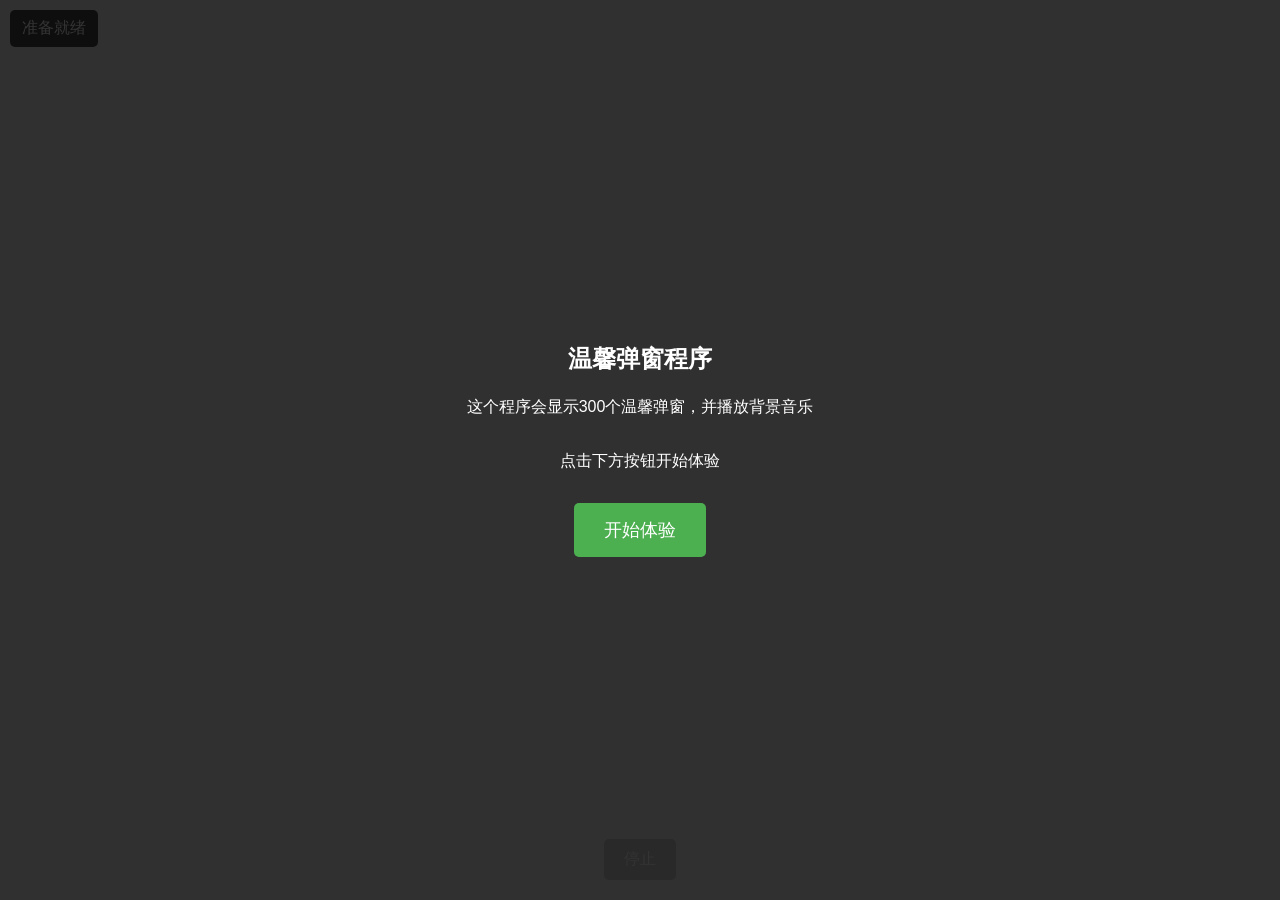
<file: index.html>
<!DOCTYPE html>
<html lang="zh-CN">
<head>
    <meta charset="UTF-8">
    <meta name="viewport" content="width=device-width, initial-scale=1.0">
    <title>温馨弹窗</title>
    <style>
        * { margin: 0; padding: 0; box-sizing: border-box; }
        body { 
            margin: 0; padding: 0; overflow: hidden; 
            background-color: #f0f0f0; 
            font-family: "Microsoft YaHei", Arial, sans-serif;
        }
        .tip {
            position: absolute;
            padding: 15px;
            border-radius: 10px;
            box-shadow: 0 4px 15px rgba(0,0,0,0.2);
            max-width: 200px;
            text-align: center;
            font-size: 16px;
            animation: fadeIn 0.8s, fadeOut 0.8s 9.2s;
        }
        @keyframes fadeIn {
            from { opacity: 0; transform: scale(0.8) translateY(20px); }
            to { opacity: 1; transform: scale(1) translateY(0); }
        }
        @keyframes fadeOut {
            from { opacity: 1; transform: scale(1) translateY(0); }
            to { opacity: 0; transform: scale(0.8) translateY(-20px); }
        }
        .status {
            position: fixed;
            top: 10px;
            left: 10px;
            background: rgba(0,0,0,0.7);
            color: white;
            padding: 8px 12px;
            border-radius: 5px;
            z-index: 2000;
        }
        .control {
            position: fixed;
            bottom: 20px;
            left: 50%;
            transform: translateX(-50%);
            z-index: 2000;
            display: flex;
            gap: 10px;
        }
        button {
            padding: 10px 20px;
            background: #4CAF50;
            color: white;
            border: none;
            border-radius: 5px;
            cursor: pointer;
            font-size: 16px;
        }
        button:disabled {
            background: #cccccc;
            cursor: not-allowed;
        }
        .welcome {
            position: fixed;
            top: 0;
            left: 0;
            width: 100%;
            height: 100%;
            background: rgba(0,0,0,0.8);
            display: flex;
            flex-direction: column;
            justify-content: center;
            align-items: center;
            color: white;
            z-index: 3000;
            text-align: center;
            padding: 20px;
        }
        .welcome h1 {
            margin-bottom: 20px;
            font-size: 24px;
        }
        .welcome p {
            margin-bottom: 30px;
            font-size: 16px;
            line-height: 1.5;
        }
        .start-main {
            padding: 15px 30px;
            background: #4CAF50;
            color: white;
            border: none;
            border-radius: 5px;
            font-size: 18px;
            cursor: pointer;
        }
    </style>
</head>
<body>
    <div class="welcome" id="welcome">
        <h1>温馨弹窗程序</h1>
        <p>这个程序会显示300个温馨弹窗，并播放背景音乐</p>
        <p>点击下方按钮开始体验</p>
        <button class="start-main" id="startMain">开始体验</button>
    </div>
    
    <div class="status" id="status">准备就绪</div>
    <div class="control">
        <button id="startBtn" style="display:none;">开始温馨弹窗</button>
        <button id="stopBtn" disabled>停止</button>
    </div>

    <script>
        // 温馨语句列表
        const tips = [
            "你今天真好看！", "世界因你而美好", "保持微笑 :)", "你是最棒的",
            "一切都会好起来的", "相信自己", "今天也是美好的一天", "加油！",
            "保持积极心态", "你值得被爱", "每一天都是新的开始", "坚持就是胜利",
            "困难只是暂时的", "你很特别", "不要放弃", "前方有光",
            "生活充满希望", "你是独一无二的", "一切皆有可能", "心怀感恩",
            "善待自己", "小小的进步也是进步", "慢慢来，比较快", "你已经做得很好了",
            "明天会更好", "阳光总在风雨后", "爱自己是最重要的事", "享受当下",
            "你的存在让世界更美好", "每一天都是礼物", "微笑是最好的语言",
            "心中有爱，眼中有光", "做自己的太阳", "温暖他人，照亮自己"
        ];

        const colors = [
            "#FFB6C1", "#87CEEB", "#90EE90", "#E6E6FA",
            "#FFFFE0", "#DDA0DD", "#FF7F50", "#FFE4C4",
            "#7FFFD4", "#FFE4E1", "#F0FFF0", "#F5F5DC"
        ];

        let tipCount = 0;
        const totalTips = 300;
        let isRunning = false;
        let audio = null;
        let musicStarted = false;

        const welcomeEl = document.getElementById('welcome');
        const statusEl = document.getElementById('status');
        const startMainBtn = document.getElementById('startMain');
        const startBtn = document.getElementById('startBtn');
        const stopBtn = document.getElementById('stopBtn');

        function updateStatus(message) {
            statusEl.textContent = message;
        }

        // 初始化音频 - 但不立即播放
        function initAudio() {
            // 替换为你的GitHub用户名
            const githubUsername = 'codehunter-z'; // 请确保这是正确的用户名
            const musicUrl = `https://${githubUsername}.github.io/background_music.mp3`;
            
            audio = new Audio(musicUrl);
            audio.volume = 0.5;
            
            // 添加事件监听器
            audio.addEventListener('canplay', () => {
                console.log('音频可以播放了');
            });
            
            audio.addEventListener('error', (e) => {
                console.error('音频加载错误:', e);
                updateStatus("音乐加载失败，但弹窗会继续显示");
            });
            
            audio.addEventListener('ended', () => {
                console.log('音乐播放完毕');
                musicStarted = false;
            });
            
            return audio;
        }

        // 播放音乐的函数
        function playMusic() {
            if (!audio || musicStarted) return;
            
            const playPromise = audio.play();
            
            if (playPromise !== undefined) {
                playPromise.then(() => {
                    console.log('音乐开始播放');
                    musicStarted = true;
                    updateStatus("音乐播放中...");
                }).catch(error => {
                    console.log('自动播放被阻止:', error);
                    updateStatus("点击页面任意位置播放音乐");
                    
                    // 添加点击事件来播放音乐
                    const playOnClick = () => {
                        audio.play().then(() => {
                            console.log('用户交互后音乐开始播放');
                            musicStarted = true;
                            updateStatus("音乐播放中...");
                        }).catch(e => {
                            console.error('播放失败:', e);
                        });
                        document.removeEventListener('click', playOnClick);
                    };
                    document.addEventListener('click', playOnClick);
                });
            }
        }

        function createTip() {
            if (tipCount >= totalTips || !isRunning) return;
            
            const tip = document.createElement('div');
            tip.className = 'tip';
            tip.textContent = tips[Math.floor(Math.random() * tips.length)];
            tip.style.backgroundColor = colors[Math.floor(Math.random() * colors.length)];
            
            const x = Math.random() * (window.innerWidth - 200);
            const y = Math.random() * (window.innerHeight - 100);
            tip.style.left = `${x}px`;
            tip.style.top = `${y}px`;
            
            document.body.appendChild(tip);
            tipCount++;
            updateStatus(`已创建: ${tipCount}/${totalTips}`);
            
            setTimeout(() => {
                if (tip.parentNode) tip.parentNode.removeChild(tip);
            }, 10000);
        }

        function startTips() {
            if (isRunning) return;
            
            isRunning = true;
            startBtn.disabled = true;
            stopBtn.disabled = false;
            tipCount = 0;
            
            updateStatus("正在创建弹窗...");
            
            // 播放音乐
            playMusic();
            
            // 创建弹窗
            for (let i = 0; i < totalTips; i++) {
                setTimeout(() => createTip(), i * 50);
            }
        }

        function stopTips() {
            isRunning = false;
            startBtn.disabled = false;
            stopBtn.disabled = true;
            if (audio && musicStarted) {
                audio.pause();
                audio.currentTime = 0;
                musicStarted = false;
            }
            updateStatus("已停止");
            // 清除所有弹窗
            document.querySelectorAll('.tip').forEach(tip => tip.remove());
        }

        // 主开始按钮点击事件
        startMainBtn.addEventListener('click', function() {
            // 隐藏欢迎界面
            welcomeEl.style.display = 'none';
            // 显示主控制按钮
            startBtn.style.display = 'block';
            
            // 初始化音频
            initAudio();
            
            // 自动开始弹窗
            startTips();
        });

        startBtn.addEventListener('click', startTips);
        stopBtn.addEventListener('click', stopTips);

        // 初始化
        updateStatus("准备就绪");
    </script>
</body>
</html>
</file>
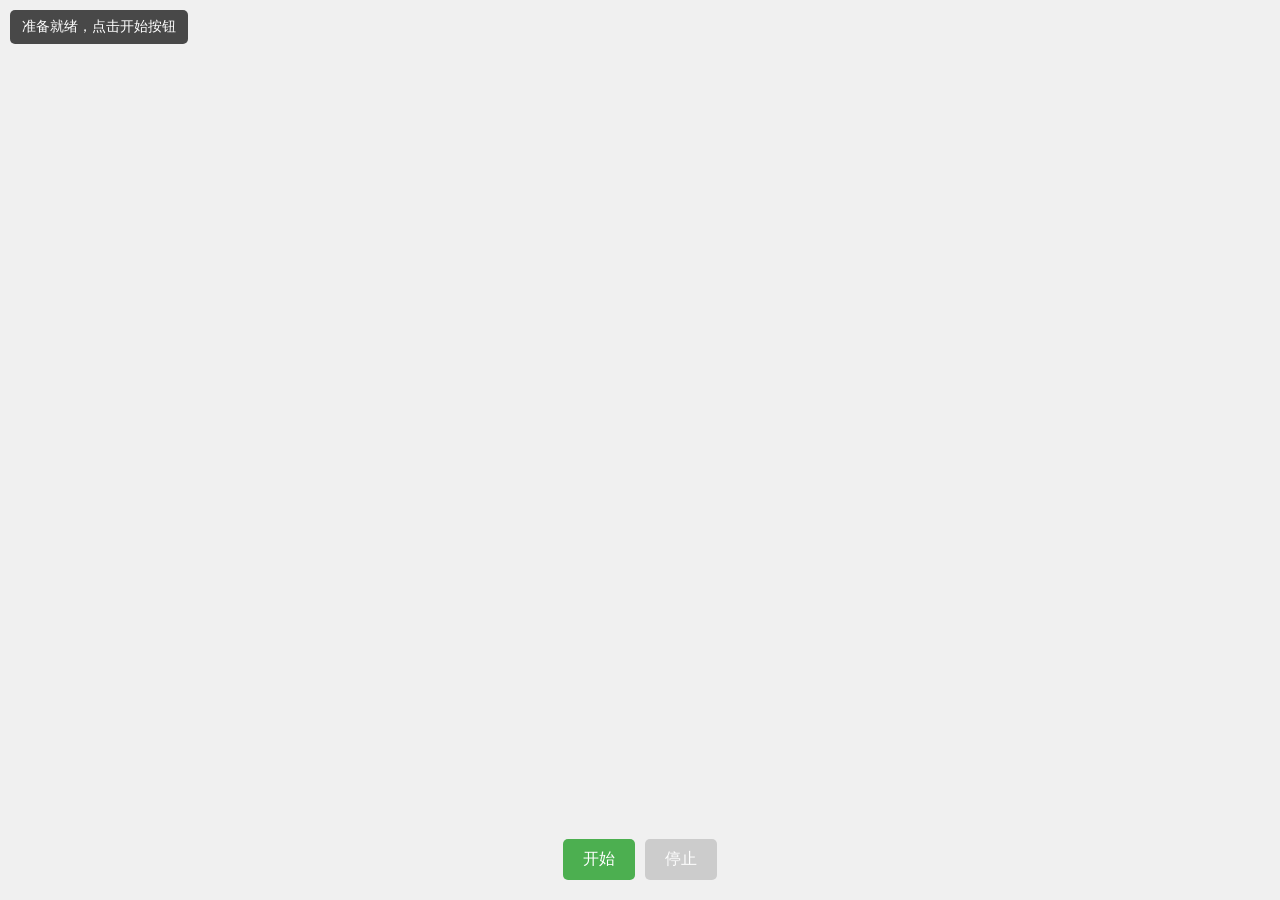
<file: 温馨弹窗.html>
<!DOCTYPE html>
<html lang="zh-CN">
<head>
    <meta charset="UTF-8">
    <meta name="viewport" content="width=device-width, initial-scale=1.0, maximum-scale=1.0, user-scalable=no">
    <title>温馨弹窗</title>
    <style>
        * {
            margin: 0;
            padding: 0;
            box-sizing: border-box;
        }
        
        body {
            margin: 0;
            padding: 0;
            overflow: hidden;
            background-color: #f0f0f0;
            font-family: "Microsoft YaHei", "微软雅黑", Arial, sans-serif;
            width: 100vw;
            height: 100vh;
            position: fixed;
            touch-action: none;
        }
        
        .tip {
            position: absolute;
            padding: 15px;
            border-radius: 10px;
            box-shadow: 0 4px 15px rgba(0,0,0,0.2);
            max-width: 200px;
            min-width: 150px;
            text-align: center;
            font-size: 16px;
            line-height: 1.4;
            word-wrap: break-word;
            animation: fadeIn 0.8s, fadeOut 0.8s 9.2s;
            z-index: 1000;
            user-select: none;
            -webkit-user-select: none;
            -webkit-touch-callout: none;
        }
        
        @keyframes fadeIn {
            from { 
                opacity: 0; 
                transform: scale(0.8) translateY(20px);
            }
            to { 
                opacity: 1; 
                transform: scale(1) translateY(0);
            }
        }
        
        @keyframes fadeOut {
            from { 
                opacity: 1; 
                transform: scale(1) translateY(0);
            }
            to { 
                opacity: 0; 
                transform: scale(0.8) translateY(-20px);
            }
        }
        
        .status {
            position: fixed;
            top: 10px;
            left: 10px;
            background: rgba(0,0,0,0.7);
            color: white;
            padding: 8px 12px;
            border-radius: 5px;
            font-size: 14px;
            z-index: 2000;
        }
        
        .control {
            position: fixed;
            bottom: 20px;
            left: 50%;
            transform: translateX(-50%);
            z-index: 2000;
            display: flex;
            gap: 10px;
        }
        
        button {
            padding: 10px 20px;
            background: #4CAF50;
            color: white;
            border: none;
            border-radius: 5px;
            font-size: 16px;
            cursor: pointer;
        }
        
        button:disabled {
            background: #cccccc;
            cursor: not-allowed;
        }
    </style>
</head>
<body>
    <div class="status" id="status">准备中...</div>
    
    <div class="control">
        <button id="startBtn">开始</button>
        <button id="stopBtn" disabled>停止</button>
    </div>

    <script>
        // 温馨语句列表
        const tips = [
            "你今天真好看！", "世界因你而美好", "保持微笑 :)", "你是最棒的",
            "一切都会好起来的", "相信自己", "今天也是美好的一天", "加油！",
            "保持积极心态", "你值得被爱", "每一天都是新的开始", "坚持就是胜利",
            "困难只是暂时的", "你很特别", "不要放弃", "前方有光",
            "生活充满希望", "你是独一无二的", "一切皆有可能", "心怀感恩",
            "善待自己", "小小的进步也是进步", "慢慢来，比较快", "你已经做得很好了",
            "明天会更好", "阳光总在风雨后", "爱自己是最重要的事", "享受当下",
            "你的存在让世界更美好", "每一天都是礼物", "微笑是最好的语言",
            "心中有爱，眼中有光", "做自己的太阳", "温暖他人，照亮自己",
            "坚持梦想", "勇敢前行", "温柔待人", "感恩遇见",
            "珍惜当下", "未来可期", "做真实的自己", "心若向阳，无畏悲伤",
            "时光不语，静待花开", "岁月静好，浅笑安然", "心之所向，素履以往",
            "以梦为马，不负韶华", "但行好事，莫问前程", "你若盛开，蝴蝶自来",
            "心平气和，万事皆安", "知足常乐，随遇而安", "心怀希望，所向披靡",
            "自律给我自由", "努力成为更好的自己", "每天进步一点点",
            "不忘初心，方得始终", "越努力，越幸运", "细节决定成败",
            "态度决定一切", "行动胜于空谈", "坚持就是力量", "自信是成功的第一步",
            "乐观面对生活", "宽容他人，善待自己", "用心感受美好",
            "发现生活中的小确幸", "传递正能量", "分享快乐", "帮助他人，快乐自己",
            "用爱温暖世界", "善良是一种选择", "真诚待人", "保持好奇心",
            "学习是一生的事业", "知识改变命运", "阅读丰富心灵", "思考使人进步",
            "实践出真知", "创新改变世界", "团队合作力量大", "沟通从心开始",
            "理解包容他人", "尊重不同观点", "感恩所有遇见", "珍惜每一份情谊",
            "家人是最温暖的港湾", "朋友是人生的财富", "爱情需要用心经营",
            "亲情永远最珍贵", "友情地久天长", "师生情谊难忘", "同事互助共进",
            "邻里和睦相处", "社会和谐美好", "国家繁荣昌盛", "世界和平共处",
            "保护环境，人人有责", "节约资源，从我做起", "绿色生活，健康长久",
            "运动保持活力", "健康饮食很重要", "充足睡眠养精神", "心情愉快身体好",
            "工作生活平衡", "劳逸结合效率高", "定期放松心情", "旅行开阔眼界",
            "音乐陶冶情操", "艺术丰富生活", "美食带来快乐", "运动释放压力",
            "冥想平静心灵", "瑜伽舒展身体", "舞蹈表达情感", "绘画创造美好",
            "写作记录生活", "摄影捕捉瞬间", "手工制作乐趣", "园艺亲近自然",
            "宠物陪伴温暖", "读书增长智慧", "电影体验人生", "戏剧感悟生活",
            "科学探索真理", "技术改变生活", "商业创造价值", "教育塑造未来",
            "医疗守护健康", "法律维护公正", "文化传承精神", "历史启迪智慧",
            "哲学思考人生", "宗教寄托心灵", "道德规范行为", "礼仪展现修养",
            "诚信立身之本", "责任担当表现", "勇气面对挑战", "智慧解决问题",
            "耐心等待结果", "细心做好每事", "恒心坚持到底", "决心达成目标",
            "信心战胜困难", "爱心温暖世界", "善心帮助他人", "真心对待朋友",
            "热心服务社会", "虚心学习进步", "静心思考人生", "宽心面对得失",
            "平常心看待成败", "欢喜心享受生活", "感恩心珍惜拥有", "慈悲心关爱众生"
        ];

        // 背景颜色列表
        const colors = [
            "#FFB6C1", "#87CEEB", "#90EE90", "#E6E6FA",
            "#FFFFE0", "#DDA0DD", "#FF7F50", "#FFE4C4",
            "#7FFFD4", "#FFE4E1", "#F0FFF0", "#F5F5DC",
            "#FFEBCD", "#FFEFD5", "#F0F8FF", "#F8F8FF",
            "#F5F5F5", "#FFF5EE", "#FDF5E6", "#FFFAF0",
            "#FFFFF0", "#F0FFFF", "#E0FFFF", "#E6E6FA",
            "#FFF0F5", "#FFE4E1", "#FFDAB9", "#FFC0CB",
            "#FFA07A", "#FF8C00", "#FF7F50", "#FF6347",
            "#FF4500", "#FFD700", "#FFA500", "#FF8C00",
            "#B0E0E6", "#ADD8E6", "#87CEEB", "#87CEFA",
            "#00BFFF", "#B0C4DE", "#1E90FF", "#6495ED",
            "#7B68EE", "#6A5ACD", "#483D8B", "#8A2BE2",
            "#9370DB", "#BA55D3", "#DA70D6", "#EE82EE",
            "#DDA0DD", "#FF00FF", "#FF69B4", "#FF1493",
            "#C71585", "#DB7093", "#FFC0CB", "#FFB6C1",
            "#98FB98", "#90EE90", "#00FA9A", "#00FF7F",
            "#3CB371", "#2E8B57", "#228B22", "#008000",
            "#006400", "#9ACD32", "#6B8E23", "#808000",
            "#556B2F", "#66CDAA", "#8FBC8F", "#20B2AA",
            "#008B8B", "#008080", "#48D1CC", "#40E0D0",
            "#00CED1", "#5F9EA0", "#4682B4", "#6495ED",
            "#7B68EE", "#6A5ACD", "#483D8B", "#8A2BE2"
        ];

        // 全局变量
        let tipCount = 0;
        const totalTips = 300;
        let isRunning = false;
        let audio = null;
        let tipElements = [];
        
        // DOM元素
        const statusEl = document.getElementById('status');
        const startBtn = document.getElementById('startBtn');
        const stopBtn = document.getElementById('stopBtn');
        
        // 更新状态显示
        function updateStatus(message) {
            statusEl.textContent = message;
        }
        
        // 创建弹窗
        function createTip() {
            if (tipCount >= totalTips || !isRunning) return;
            
            const tip = document.createElement('div');
            tip.className = 'tip';
            tip.textContent = tips[Math.floor(Math.random() * tips.length)];
            tip.style.backgroundColor = colors[Math.floor(Math.random() * colors.length)];
            
            // 随机位置 - 确保在屏幕内
            const maxX = window.innerWidth - 200;
            const maxY = window.innerHeight - 100;
            const x = Math.random() * Math.max(0, maxX);
            const y = Math.random() * Math.max(0, maxY);
            tip.style.left = `${x}px`;
            tip.style.top = `${y}px`;
            
            document.body.appendChild(tip);
            tipElements.push(tip);
            tipCount++;
            
            updateStatus(`已创建: ${tipCount}/${totalTips}`);
            
            // 10秒后移除
            setTimeout(() => {
                if (tip.parentNode) {
                    tip.parentNode.removeChild(tip);
                    const index = tipElements.indexOf(tip);
                    if (index > -1) {
                        tipElements.splice(index, 1);
                    }
                }
            }, 10000);
        }
        
        // 开始创建弹窗
        function startTips() {
            if (isRunning) return;
            
            isRunning = true;
            startBtn.disabled = true;
            stopBtn.disabled = false;
            tipCount = 0;
            
            updateStatus("正在创建弹窗...");
            
            // 播放背景音乐
            try {
                audio = new Audio();
                // 如果音乐文件与HTML在同一目录，可以使用相对路径
                // 如果音乐文件在网络上，可以使用绝对URL
                audio.src = 'background_music.mp3'; // 替换为你的音乐文件路径
                audio.volume = 0.5;
                audio.play().then(() => {
                    updateStatus("音乐播放中，创建弹窗...");
                }).catch(e => {
                    console.log("自动播放被阻止:", e);
                    updateStatus("点击屏幕任意位置播放音乐");
                    // 添加点击事件来播放音乐
                    const playOnClick = () => {
                        audio.play();
                        document.removeEventListener('click', playOnClick);
                        document.removeEventListener('touchstart', playOnClick);
                    };
                    document.addEventListener('click', playOnClick);
                    document.addEventListener('touchstart', playOnClick);
                });
            } catch (e) {
                console.error("播放音乐失败:", e);
                updateStatus("音乐播放失败，继续创建弹窗...");
            }
            
            // 创建弹窗 - 分批创建以避免性能问题
            let created = 0;
            const batchSize = 10; // 每批创建10个
            const interval = setInterval(() => {
                if (created >= totalTips || !isRunning) {
                    clearInterval(interval);
                    if (created >= totalTips) {
                        updateStatus("已完成所有弹窗创建");
                    }
                    return;
                }
                
                // 创建一批弹窗
                for (let i = 0; i < batchSize && created < totalTips; i++) {
                    setTimeout(() => createTip(), i * 50); // 每个弹窗间隔50ms
                    created++;
                }
            }, 200); // 每200ms创建一批
        }
        
        // 停止创建弹窗
        function stopTips() {
            isRunning = false;
            startBtn.disabled = false;
            stopBtn.disabled = true;
            
            // 停止音乐
            if (audio) {
                audio.pause();
                audio.currentTime = 0;
            }
            
            updateStatus("已停止");
        }
        
        // 清除所有弹窗
        function clearAllTips() {
            tipElements.forEach(tip => {
                if (tip.parentNode) {
                    tip.parentNode.removeChild(tip);
                }
            });
            tipElements = [];
            tipCount = 0;
        }
        
        // 绑定按钮事件
        startBtn.addEventListener('click', startTips);
        stopBtn.addEventListener('click', stopTips);
        
        // 页面加载完成后初始化
        window.addEventListener('DOMContentLoaded', () => {
            updateStatus("准备就绪，点击开始按钮");
            
            // 防止移动端缩放和滚动
            document.addEventListener('touchmove', function(e) {
                if (e.scale !== 1) {
                    e.preventDefault();
                }
            }, { passive: false });
            
            // 双击刷新页面
            document.addEventListener('dblclick', () => {
                location.reload();
            });
        });
        
        // 窗口大小变化时调整弹窗位置（可选）
        window.addEventListener('resize', () => {
            // 可以在这里添加逻辑来调整现有弹窗的位置
            // 但为了简单起见，我们只是重新创建弹窗
            if (isRunning) {
                clearAllTips();
                startTips();
            }
        });
    </script>
</body>
</html>
</file>
